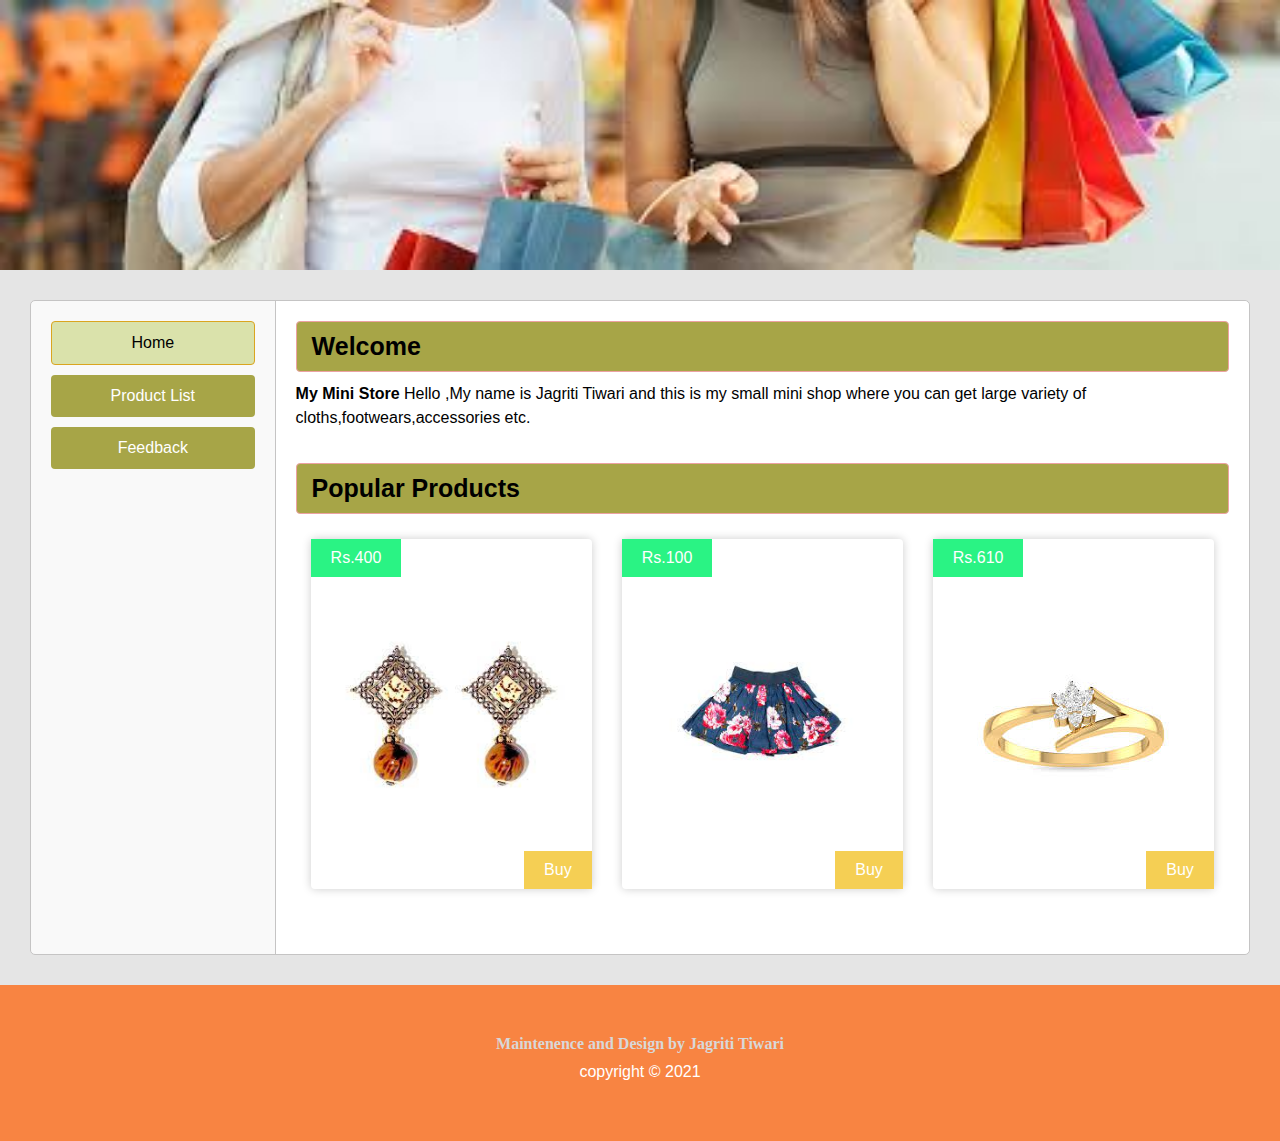
<file: screens/index.html>
<html>

<head>
    <title>website for beginners</title>
    <meta name="viewport" content="width=device-width, initial-scale=1">
    <link rel="stylesheet" href="style.css" type="text/css">
</head>

<body>

    <!-- Start Header   -->
    <div class="header">
        <img src="/images/new2.jpg" alt="header">
    </div>
    <!-- End Header  -->

    <!-- Content Wrapper Start-->
    <div class="content-wrapper">
        <div class="container">
            <!-- Start Nav -->
            <div class="nav">
                <a href="index.html" class="active">Home</a>
                <a href="product.html">Product List</a>
                <a href="feedback.html">Feedback</a>
            </div>
            <!-- End Nav -->

            <!-- Start Content -->
            <div class="content">
                <h2 class="heading">Welcome</h2>
                <p><strong>My Mini Store </strong> Hello ,My name is Jagriti Tiwari and this is my small mini shop where you can get large variety of cloths,footwears,accessories etc. </p>
                <br/>

                <h2 class="heading">Popular Products</h2>

                <div class="products">
                    <div class="box">
                        <img src="/images/product7.jpg" alt="product" />
                        <div class="price">
                            Rs.400
                        </div>
                        <a href="" class="buy">Buy</a>
                    </div>
                    <div class="box">
                        <img src="/images/product2.jpg" alt="product" />
                        <div class="price">
                            Rs.100
                        </div>
                        <a href="" class="buy">Buy</a>
                    </div>
                    <div class="box">
                        <img src="/images/product3.jpg" alt="product" />
                        <div class="price">
                            Rs.610
                        </div>
                        <a href="" class="buy">Buy</a>
                    </div>
                </div>
            </div>
            <!-- End Content -->
        </div>
    </div>
    <!-- Content Wrapper End-->

    <div class="footer">
        <h5>Maintenence and Design by Jagriti Tiwari</h5>
        <p>copyright &copy; 2021</p>
    </div>

</body>

</html>
</file>
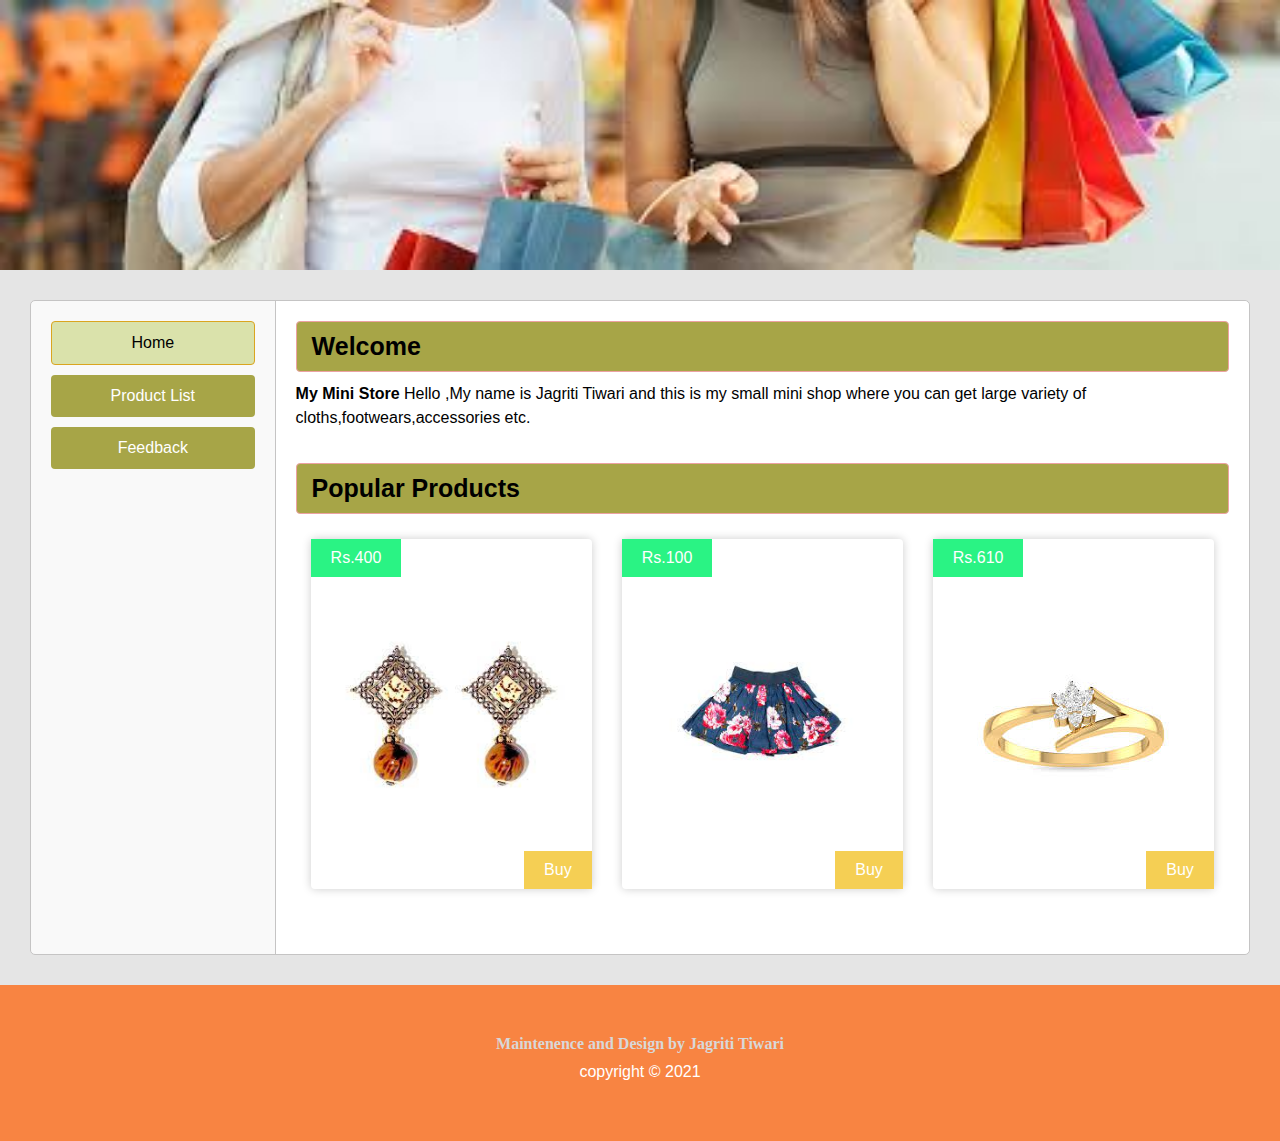
<file: My Mini Shop/screens/index.html>
<html>

<head>
    <title>website for beginners</title>
    <meta name="viewport" content="width=device-width, initial-scale=1">
    <link rel="stylesheet" href="style.css" type="text/css">
</head>

<body>

    <!-- Start Header   -->
    <div class="header">
        <img src="/images/new2.jpg" alt="header">
    </div>
    <!-- End Header  -->

    <!-- Content Wrapper Start-->
    <div class="content-wrapper">
        <div class="container">
            <!-- Start Nav -->
            <div class="nav">
                <a href="index.html" class="active">Home</a>
                <a href="product.html">Product List</a>
                <a href="feedback.html">Feedback</a>
            </div>
            <!-- End Nav -->

            <!-- Start Content -->
            <div class="content">
                <h2 class="heading">Welcome</h2>
                <p><strong>My Mini Store </strong> Hello ,My name is Jagriti Tiwari and this is my small mini shop where you can get large variety of cloths,footwears,accessories etc. </p>
                <br/>

                <h2 class="heading">Popular Products</h2>

                <div class="products">
                    <div class="box">
                        <img src="/images/product7.jpg" alt="product" />
                        <div class="price">
                            Rs.400
                        </div>
                        <a href="" class="buy">Buy</a>
                    </div>
                    <div class="box">
                        <img src="/images/product2.jpg" alt="product" />
                        <div class="price">
                            Rs.100
                        </div>
                        <a href="" class="buy">Buy</a>
                    </div>
                    <div class="box">
                        <img src="/images/product3.jpg" alt="product" />
                        <div class="price">
                            Rs.610
                        </div>
                        <a href="" class="buy">Buy</a>
                    </div>
                </div>
            </div>
            <!-- End Content -->
        </div>
    </div>
    <!-- Content Wrapper End-->

    <div class="footer">
        <h5>Maintenence and Design by Jagriti Tiwari</h5>
        <p>copyright &copy; 2021</p>
    </div>

</body>

</html>
</file>
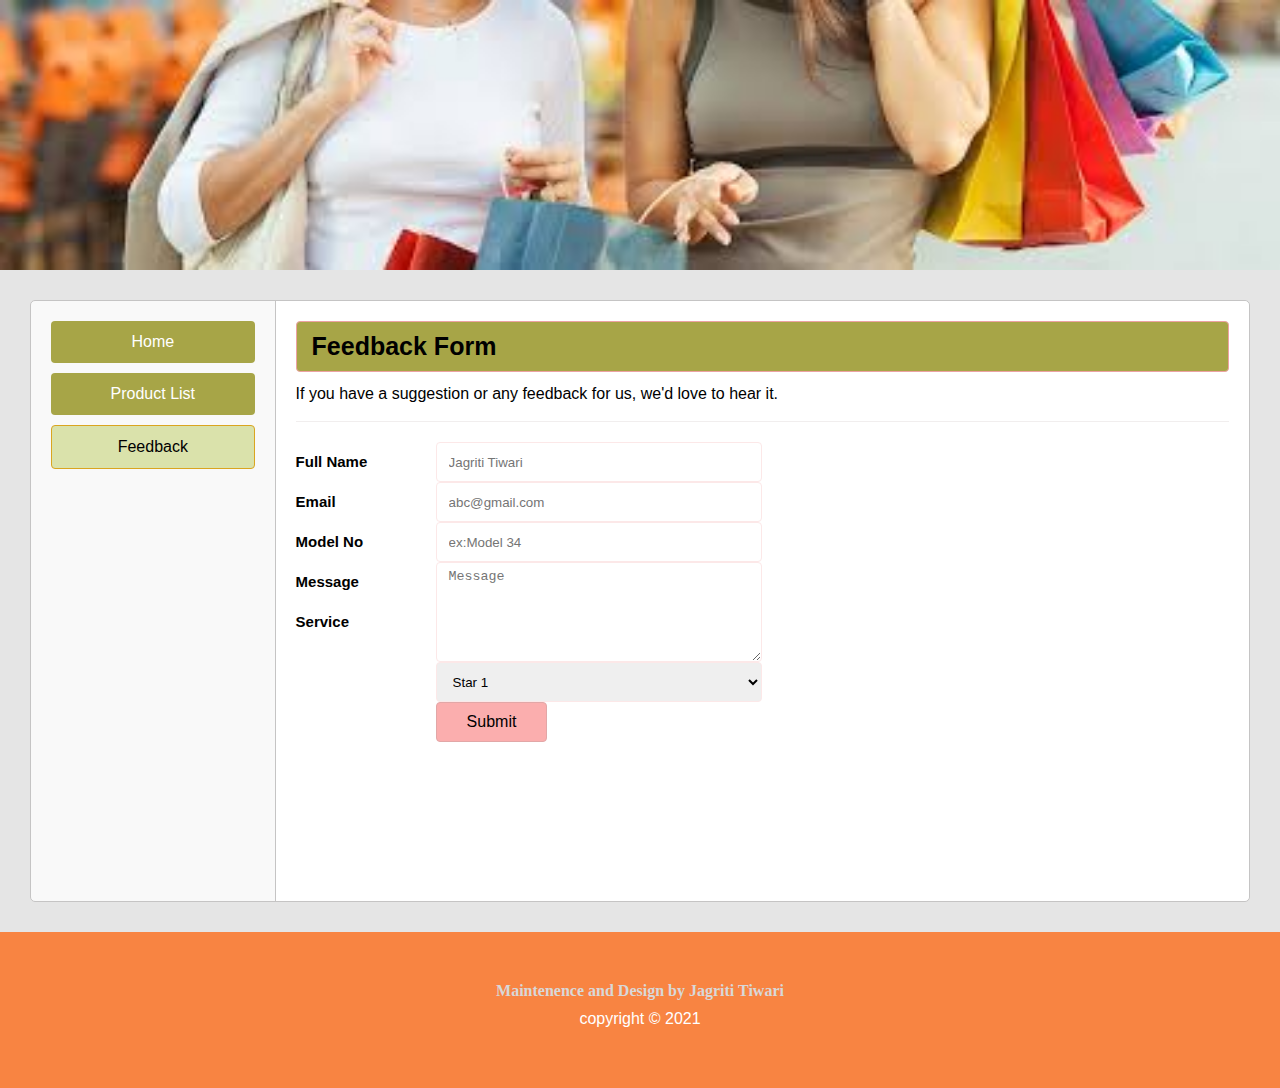
<file: screens/feedback.html>
<html>

<head>
    <title>Feedback</title>
    <meta name="viewport" content="width=device-width, initial-scale=1">
    <link rel="stylesheet" href="style.css" type="text/css">
</head>

<body>

    <!-- Start Header   -->
    <div class="header">
        <img src="/images/new2.jpg" alt="header">
    </div>
    <!-- End Header  -->

    <!-- Content Wrapper Start-->
    <div class="content-wrapper">
        <div class="container">
            <!-- Start Nav -->
            <div class="nav">
                <a href="index.html">Home</a>
                <a href="product.html">Product List</a>
                <a href="feedback.html" class="active">Feedback</a>
            </div>
            <!-- End Nav -->

            <!-- Start Content -->
            <div class="content">

                <h2 class="heading">Feedback Form</h2>
                <p>If you have a suggestion or any feedback for us, we'd love to hear it.</p>

                <div class="feedback">
                    <form>
                        <div class="row">
                            <div class="label">
                                Full Name
                            </div>
                            <div class="input">
                                <input type="text" class="form-control" placeholder="Jagriti Tiwari">
                            </div>
                        </div>

                        <div class="row">
                            <div class="label">
                                Email
                            </div>
                            <div class="input">
                                <input type="email" class="form-control" placeholder="abc@gmail.com">
                            </div>
                        </div>
                        <div class="row">
                            <div class="label">
                                Model No
                            </div>
                            <div class="input">
                                <input type="text" class="form-control" placeholder="ex:Model 34">
                            </div>
                        </div>
                        <div class="row">
                            <div class="label">
                                Message
                            </div>
                            <div class="input">
                                <textarea class="form-control" placeholder="Message"></textarea>
                            </div>
                        </div>
                        <div class="row">
                            <div class="label">
                                Service
                            </div>
                            <div class="input">
                                <select class="form-control">
                         <option value="star1">Star 1</option>
                         <option value="star2">Star 2</option>
                         <option value="star3">Star 3</option>
                         <option value="star4">Star 4</option>
                         <option value="star5">Star 5</option>
                      </select>
                            </div>
                        </div>
                        <div class="row">
                            <div class="label">

                            </div>
                            <div class="input">
                                <button type="submit" class="btn">Submit</button>
                            </div>
                        </div>
                    </form>
                </div>
            </div>
            <!-- End Content -->
        </div>
    </div>
    <!-- Content Wrapper End-->

    <div class="footer">
        <h5>Maintenence and Design by Jagriti Tiwari</h5>
        <p>copyright &copy; 2021</p>
    </div>

</body>

</html>
</file>
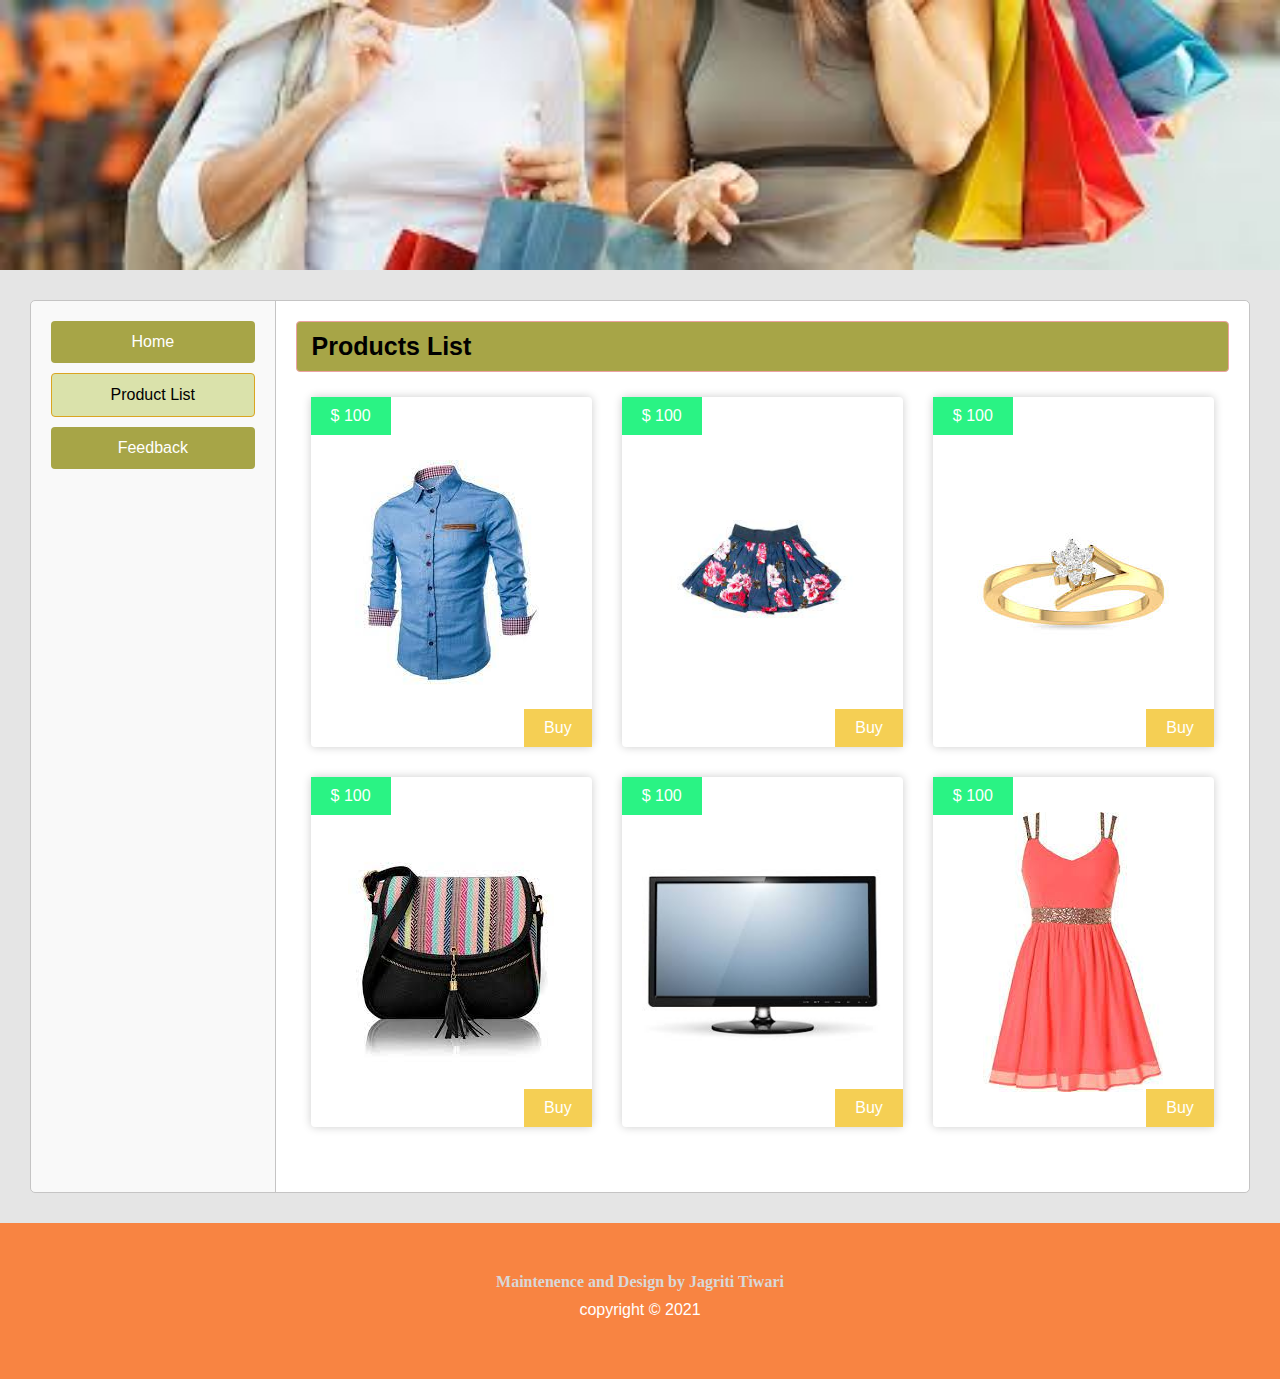
<file: screens/product.html>
<html>

<head>
    <title>Product List</title>
    <meta name="viewport" content="width=device-width, initial-scale=1">
    <link rel="stylesheet" href="style.css" type="text/css">
</head>

<body>

    <!-- Start Header   -->
    <div class="header">
        <img src="/images/new2.jpg" alt="header">
    </div>
    <!-- End Header  -->

    <!-- Content Wrapper Start-->
    <div class="content-wrapper">
        <div class="container">
            <!-- Start Nav -->
            <div class="nav">
                <a href="index.html">Home</a>
                <a href="product.html" class="active">Product List</a>
                <a href="feedback.html">Feedback</a>
            </div>
            <!-- End Nav -->

            <!-- Start Content -->
            <div class="content">

                <h2 class="heading">Products List</h2>

                <div class="products">
                    <div class="box">
                        <img src="/images/product1.jpg" alt="product" />
                        <div class="price">
                            $ 100
                        </div>
                        <a href="" class="buy">Buy</a>
                    </div>
                    <div class="box">
                        <img src="/images/product2.jpg" alt="product" />
                        <div class="price">
                            $ 100
                        </div>
                        <a href="" class="buy">Buy</a>
                    </div>
                    <div class="box">
                        <img src="/images/product3.jpg" alt="product" />
                        <div class="price">
                            $ 100
                        </div>
                        <a href="" class="buy">Buy</a>
                    </div>
                    <div class="box">
                        <img src="/images/product4.jpg" alt="product" />
                        <div class="price">
                            $ 100
                        </div>
                        <a href="" class="buy">Buy</a>
                    </div>
                    <div class="box">
                        <img src="/images/product5.jpg" alt="product" />
                        <div class="price">
                            $ 100
                        </div>
                        <a href="" class="buy">Buy</a>
                    </div>
                    <div class="box">
                        <img src="/images/product6.jpg" alt="product" />
                        <div class="price">
                            $ 100
                        </div>
                        <a href="" class="buy">Buy</a>
                    </div>
                </div>
            </div>
            <!-- End Content -->
        </div>
    </div>
    <!-- Content Wrapper End-->

    <div class="footer">
        <h5>Maintenence and Design by Jagriti Tiwari</h5>
        <p>copyright &copy; 2021</p>
    </div>

</body>

</html>
</file>
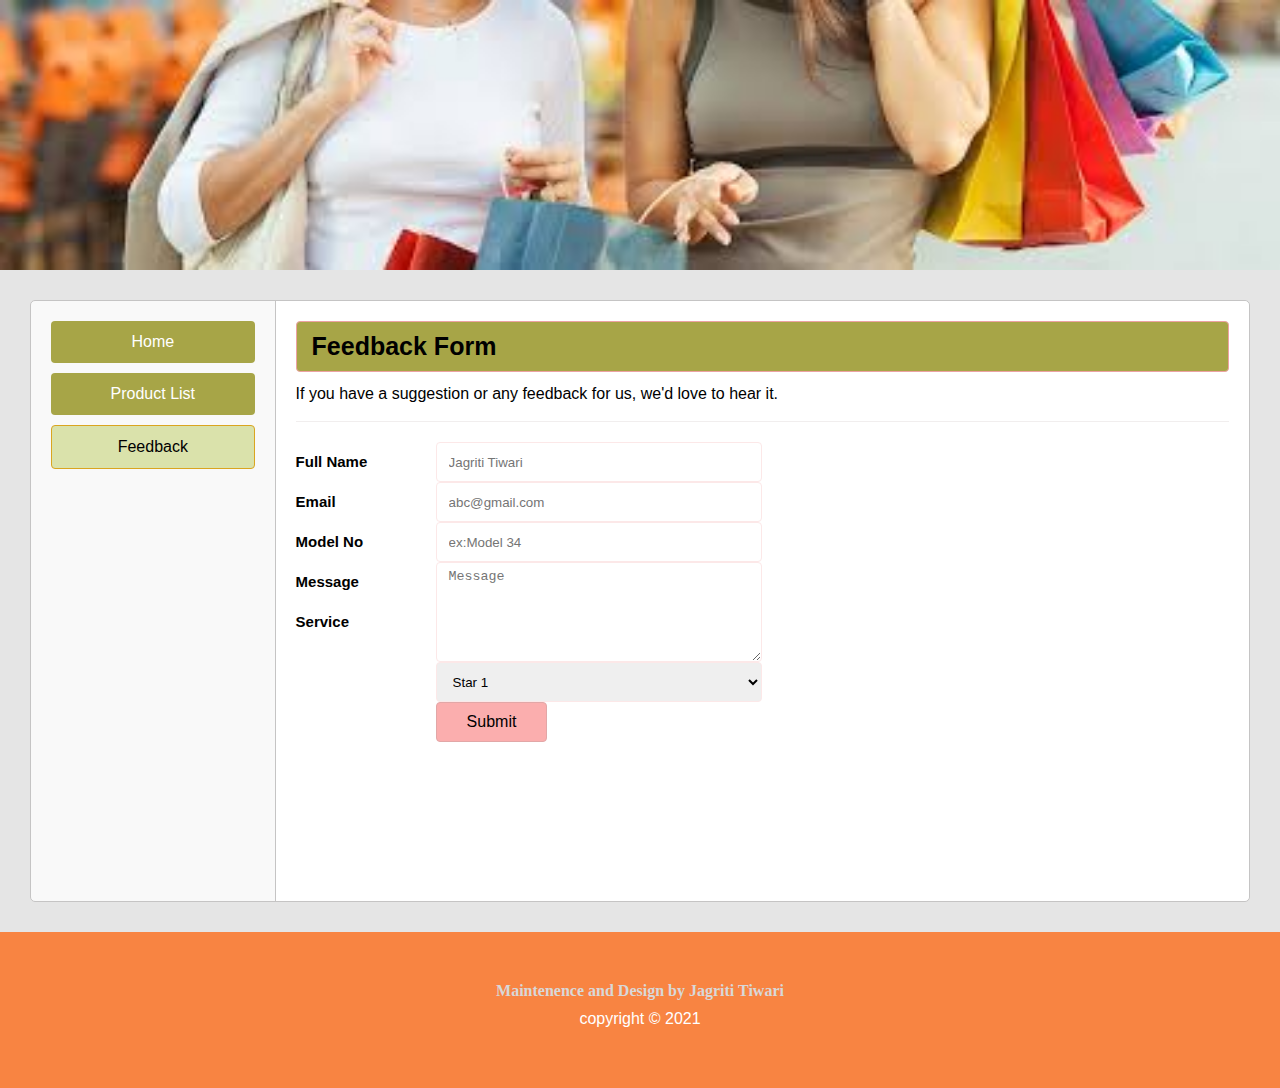
<file: My Mini Shop/screens/feedback.html>
<html>

<head>
    <title>Feedback</title>
    <meta name="viewport" content="width=device-width, initial-scale=1">
    <link rel="stylesheet" href="style.css" type="text/css">
</head>

<body>

    <!-- Start Header   -->
    <div class="header">
        <img src="/images/new2.jpg" alt="header">
    </div>
    <!-- End Header  -->

    <!-- Content Wrapper Start-->
    <div class="content-wrapper">
        <div class="container">
            <!-- Start Nav -->
            <div class="nav">
                <a href="index.html">Home</a>
                <a href="product.html">Product List</a>
                <a href="feedback.html" class="active">Feedback</a>
            </div>
            <!-- End Nav -->

            <!-- Start Content -->
            <div class="content">

                <h2 class="heading">Feedback Form</h2>
                <p>If you have a suggestion or any feedback for us, we'd love to hear it.</p>

                <div class="feedback">
                    <form>
                        <div class="row">
                            <div class="label">
                                Full Name
                            </div>
                            <div class="input">
                                <input type="text" class="form-control" placeholder="Jagriti Tiwari">
                            </div>
                        </div>

                        <div class="row">
                            <div class="label">
                                Email
                            </div>
                            <div class="input">
                                <input type="email" class="form-control" placeholder="abc@gmail.com">
                            </div>
                        </div>
                        <div class="row">
                            <div class="label">
                                Model No
                            </div>
                            <div class="input">
                                <input type="text" class="form-control" placeholder="ex:Model 34">
                            </div>
                        </div>
                        <div class="row">
                            <div class="label">
                                Message
                            </div>
                            <div class="input">
                                <textarea class="form-control" placeholder="Message"></textarea>
                            </div>
                        </div>
                        <div class="row">
                            <div class="label">
                                Service
                            </div>
                            <div class="input">
                                <select class="form-control">
                         <option value="star1">Star 1</option>
                         <option value="star2">Star 2</option>
                         <option value="star3">Star 3</option>
                         <option value="star4">Star 4</option>
                         <option value="star5">Star 5</option>
                      </select>
                            </div>
                        </div>
                        <div class="row">
                            <div class="label">

                            </div>
                            <div class="input">
                                <button type="submit" class="btn">Submit</button>
                            </div>
                        </div>
                    </form>
                </div>
            </div>
            <!-- End Content -->
        </div>
    </div>
    <!-- Content Wrapper End-->

    <div class="footer">
        <h5>Maintenence and Design by Jagriti Tiwari</h5>
        <p>copyright &copy; 2021</p>
    </div>

</body>

</html>
</file>
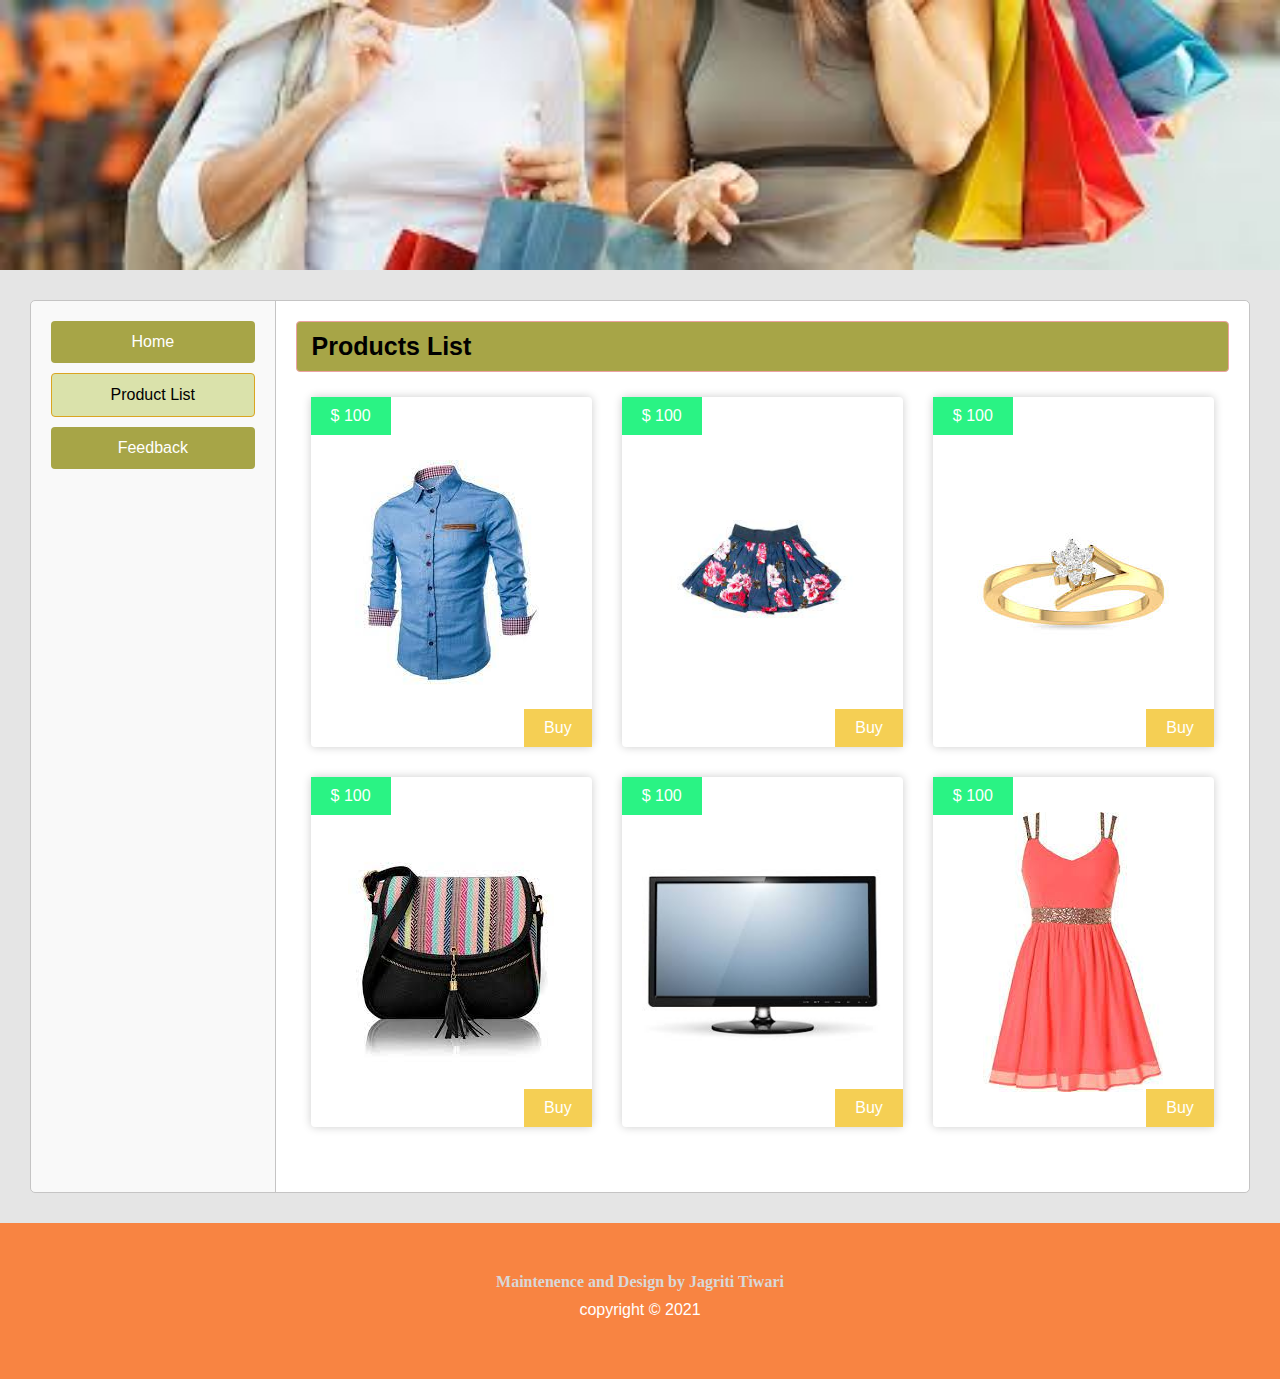
<file: My Mini Shop/screens/product.html>
<html>

<head>
    <title>Product List</title>
    <meta name="viewport" content="width=device-width, initial-scale=1">
    <link rel="stylesheet" href="style.css" type="text/css">
</head>

<body>

    <!-- Start Header   -->
    <div class="header">
        <img src="/images/new2.jpg" alt="header">
    </div>
    <!-- End Header  -->

    <!-- Content Wrapper Start-->
    <div class="content-wrapper">
        <div class="container">
            <!-- Start Nav -->
            <div class="nav">
                <a href="index.html">Home</a>
                <a href="product.html" class="active">Product List</a>
                <a href="feedback.html">Feedback</a>
            </div>
            <!-- End Nav -->

            <!-- Start Content -->
            <div class="content">

                <h2 class="heading">Products List</h2>

                <div class="products">
                    <div class="box">
                        <img src="/images/product1.jpg" alt="product" />
                        <div class="price">
                            $ 100
                        </div>
                        <a href="" class="buy">Buy</a>
                    </div>
                    <div class="box">
                        <img src="/images/product2.jpg" alt="product" />
                        <div class="price">
                            $ 100
                        </div>
                        <a href="" class="buy">Buy</a>
                    </div>
                    <div class="box">
                        <img src="/images/product3.jpg" alt="product" />
                        <div class="price">
                            $ 100
                        </div>
                        <a href="" class="buy">Buy</a>
                    </div>
                    <div class="box">
                        <img src="/images/product4.jpg" alt="product" />
                        <div class="price">
                            $ 100
                        </div>
                        <a href="" class="buy">Buy</a>
                    </div>
                    <div class="box">
                        <img src="/images/product5.jpg" alt="product" />
                        <div class="price">
                            $ 100
                        </div>
                        <a href="" class="buy">Buy</a>
                    </div>
                    <div class="box">
                        <img src="/images/product6.jpg" alt="product" />
                        <div class="price">
                            $ 100
                        </div>
                        <a href="" class="buy">Buy</a>
                    </div>
                </div>
            </div>
            <!-- End Content -->
        </div>
    </div>
    <!-- Content Wrapper End-->

    <div class="footer">
        <h5>Maintenence and Design by Jagriti Tiwari</h5>
        <p>copyright &copy; 2021</p>
    </div>

</body>

</html>
</file>
<file: screens/style.css>
body {
    margin: 0;
    font-family: sans-serif;
}

* {
    box-sizing: border-box;
}

.header {
    width: 100%;
    float: left;
}

.header img {
    width: 100%;
    height: 30%;
}

.content-wrapper {
    background-color: #e5e5e5;
    width: 100%;
    float: left;
    padding: 30px;
}

.content-wrapper .container {
    width: 100%;
    float: left;
    border: 1px solid #c5c4c4;
    background-color: #f9f9f9;
    border-radius: 5px;
}

.content-wrapper .nav {
    width: 20%;
    float: left;
    padding: 20px;
    border-radius: 5px 0px 0px 5px;
}

.content-wrapper .nav a {
    background-color: #a7a547;
    border-radius: 4px;
    text-decoration: none;
    display: block;
    text-align: center;
    padding: 12px 15px;
    color: #ffffff;
    margin-bottom: 10px;
}

.content-wrapper .nav a.active {
    color: #000000;
    background-color: #dae2ab;
    border: 1px solid goldenrod;
}

.content-wrapper .content {
    float: left;
    width: 80%;
    background-color: #ffffff;
    padding: 20px;
    padding-bottom: 50px;
    border-left: 1px solid #c5c4c4;
    border-radius: 0px 5px 5px 0px;
    min-height: 600px;
}

.content-wrapper .content .heading {
    background-color: #a7a547;
    font-size: 25px;
    padding: 10px 15px;
    margin: 0px 0px 10px;
    border-radius: 4px;
    border: 1px solid #eca2a2;
}

.content-wrapper .content p {
    font-size: 16px;
    color: #000000;
    line-height: 24px;
    margin: 0px 0px 15px;
}

.content-wrapper .content .products .box {
    width: calc(33.33% - 30px);
    float: left;
    box-shadow: 0px 0px 10px #cdcdcd;
    height: 350px;
    margin: 15px;
    border-radius: 4px;
    position: relative;
}

.content-wrapper .content .products .box img {
    max-width: 100%;
    max-height: 100%;
    padding: 20px;
    width: auto;
    height: auto;
    position: absolute;
    display: inline-block;
    margin: auto;
    top: 0;
    right: 0;
    left: 0;
    bottom: 0;
    z-index: 1;
}

.content-wrapper .content .products .box .price {
    background-color: #2af384;
    padding: 10px 20px;
    color: #ffffff;
    font-size: 16px;
    position: absolute;
    left: 0;
    top: 0;
    z-index: 10;
}

.content-wrapper .content .products .box .buy {
    background-color: #f5cf54;
    padding: 10px 20px;
    color: #ffffff;
    font-size: 16px;
    position: absolute;
    right: 0;
    bottom: 0;
    z-index: 10;
    text-decoration: none;
}

.content-wrapper .content .feedback {
    width: 100%;
    float: left;
    border-top: 1px solid #f1eeee;
    padding-top: 20px;
}

.content-wrapper .content .feedback form {
    float: left;
    width: 50%;
}

.content-wrapper .content .feedbackform .row {
    width: 100%;
    float: left;
    margin-bottom: 15px;
}

.content-wrapper .content .feedback form .row .label {
    width: 30%;
    float: left;
    line-height: 40px;
    font-size: 15px;
    font-weight: bold;
}

.content-wrapper .content .feedback form .row .input {
    width: 70%;
    float: right;
}

.content-wrapper .content .feedback form .row .input .form-control {
    width: 100%;
    height: 40px;
    border-radius: 4px;
    border: 1px solid #fce8e8;
    padding: 6px 12px;
}

.content-wrapper .content .feedback form .row .input textarea.form-control {
    height: 100px;
}

.content-wrapper .content .feedback form .row .input .btn {
    color: #000000;
    background-color: #fbaeae;
    border: 1px solid #e2a7a7;
    border-radius: 4px;
    height: 40px;
    padding: 0px 30px;
    font-size: 16px;
}

.footer {
    background-color: #f88442;
    padding: 50px 30px;
    float: left;
    width: 100%;
    text-align: center;
}

.footer h5 {
    color: #d8d8d8;
    font-size: 16px;
    margin: 0px;
    font-family: comic sans ms;
}

.footer p {
    color: #ffffff;
    margin: 10px 0;
}


/*Responsive*/


/*if width equal to or less than 991 then*/

@media(max-width: 991px) {
    .content-wrapper .content .products .box {
        height: 280px;
    }
    .content-wrapper .content .feedback form {
        width: 70%;
    }
}


/*if width equal to or less than 767 then*/

@media(max-width: 767px) {
    .content-wrapper .nav {
        width: 100%;
    }
    .content-wrapper .content {
        width: 100%;
        border-radius: 0px 0px 5px 5px
    }
    .content-wrapper .content .products .box {
        width: 100%;
        margin: 15px 0px;
    }
    .content-wrapper .content .feedback form {
        width: 100%;
    }
}


/*if width equal to or less than 500 then*/

@media(max-width: 500px) {
    .content-wrapper .content .feedback form .row .label {
        width: 100%;
    }
    .content-wrapper .content .feedback form .row .input {
        width: 100%;
    }
}
</file>
<file: My Mini Shop/screens/style.css>
body {
    margin: 0;
    font-family: sans-serif;
}

* {
    box-sizing: border-box;
}

.header {
    width: 100%;
    float: left;
}

.header img {
    width: 100%;
    height: 30%;
}

.content-wrapper {
    background-color: #e5e5e5;
    width: 100%;
    float: left;
    padding: 30px;
}

.content-wrapper .container {
    width: 100%;
    float: left;
    border: 1px solid #c5c4c4;
    background-color: #f9f9f9;
    border-radius: 5px;
}

.content-wrapper .nav {
    width: 20%;
    float: left;
    padding: 20px;
    border-radius: 5px 0px 0px 5px;
}

.content-wrapper .nav a {
    background-color: #a7a547;
    border-radius: 4px;
    text-decoration: none;
    display: block;
    text-align: center;
    padding: 12px 15px;
    color: #ffffff;
    margin-bottom: 10px;
}

.content-wrapper .nav a.active {
    color: #000000;
    background-color: #dae2ab;
    border: 1px solid goldenrod;
}

.content-wrapper .content {
    float: left;
    width: 80%;
    background-color: #ffffff;
    padding: 20px;
    padding-bottom: 50px;
    border-left: 1px solid #c5c4c4;
    border-radius: 0px 5px 5px 0px;
    min-height: 600px;
}

.content-wrapper .content .heading {
    background-color: #a7a547;
    font-size: 25px;
    padding: 10px 15px;
    margin: 0px 0px 10px;
    border-radius: 4px;
    border: 1px solid #eca2a2;
}

.content-wrapper .content p {
    font-size: 16px;
    color: #000000;
    line-height: 24px;
    margin: 0px 0px 15px;
}

.content-wrapper .content .products .box {
    width: calc(33.33% - 30px);
    float: left;
    box-shadow: 0px 0px 10px #cdcdcd;
    height: 350px;
    margin: 15px;
    border-radius: 4px;
    position: relative;
}

.content-wrapper .content .products .box img {
    max-width: 100%;
    max-height: 100%;
    padding: 20px;
    width: auto;
    height: auto;
    position: absolute;
    display: inline-block;
    margin: auto;
    top: 0;
    right: 0;
    left: 0;
    bottom: 0;
    z-index: 1;
}

.content-wrapper .content .products .box .price {
    background-color: #2af384;
    padding: 10px 20px;
    color: #ffffff;
    font-size: 16px;
    position: absolute;
    left: 0;
    top: 0;
    z-index: 10;
}

.content-wrapper .content .products .box .buy {
    background-color: #f5cf54;
    padding: 10px 20px;
    color: #ffffff;
    font-size: 16px;
    position: absolute;
    right: 0;
    bottom: 0;
    z-index: 10;
    text-decoration: none;
}

.content-wrapper .content .feedback {
    width: 100%;
    float: left;
    border-top: 1px solid #f1eeee;
    padding-top: 20px;
}

.content-wrapper .content .feedback form {
    float: left;
    width: 50%;
}

.content-wrapper .content .feedbackform .row {
    width: 100%;
    float: left;
    margin-bottom: 15px;
}

.content-wrapper .content .feedback form .row .label {
    width: 30%;
    float: left;
    line-height: 40px;
    font-size: 15px;
    font-weight: bold;
}

.content-wrapper .content .feedback form .row .input {
    width: 70%;
    float: right;
}

.content-wrapper .content .feedback form .row .input .form-control {
    width: 100%;
    height: 40px;
    border-radius: 4px;
    border: 1px solid #fce8e8;
    padding: 6px 12px;
}

.content-wrapper .content .feedback form .row .input textarea.form-control {
    height: 100px;
}

.content-wrapper .content .feedback form .row .input .btn {
    color: #000000;
    background-color: #fbaeae;
    border: 1px solid #e2a7a7;
    border-radius: 4px;
    height: 40px;
    padding: 0px 30px;
    font-size: 16px;
}

.footer {
    background-color: #f88442;
    padding: 50px 30px;
    float: left;
    width: 100%;
    text-align: center;
}

.footer h5 {
    color: #d8d8d8;
    font-size: 16px;
    margin: 0px;
    font-family: comic sans ms;
}

.footer p {
    color: #ffffff;
    margin: 10px 0;
}


/*Responsive*/


/*if width equal to or less than 991 then*/

@media(max-width: 991px) {
    .content-wrapper .content .products .box {
        height: 280px;
    }
    .content-wrapper .content .feedback form {
        width: 70%;
    }
}


/*if width equal to or less than 767 then*/

@media(max-width: 767px) {
    .content-wrapper .nav {
        width: 100%;
    }
    .content-wrapper .content {
        width: 100%;
        border-radius: 0px 0px 5px 5px
    }
    .content-wrapper .content .products .box {
        width: 100%;
        margin: 15px 0px;
    }
    .content-wrapper .content .feedback form {
        width: 100%;
    }
}


/*if width equal to or less than 500 then*/

@media(max-width: 500px) {
    .content-wrapper .content .feedback form .row .label {
        width: 100%;
    }
    .content-wrapper .content .feedback form .row .input {
        width: 100%;
    }
}
</file>
